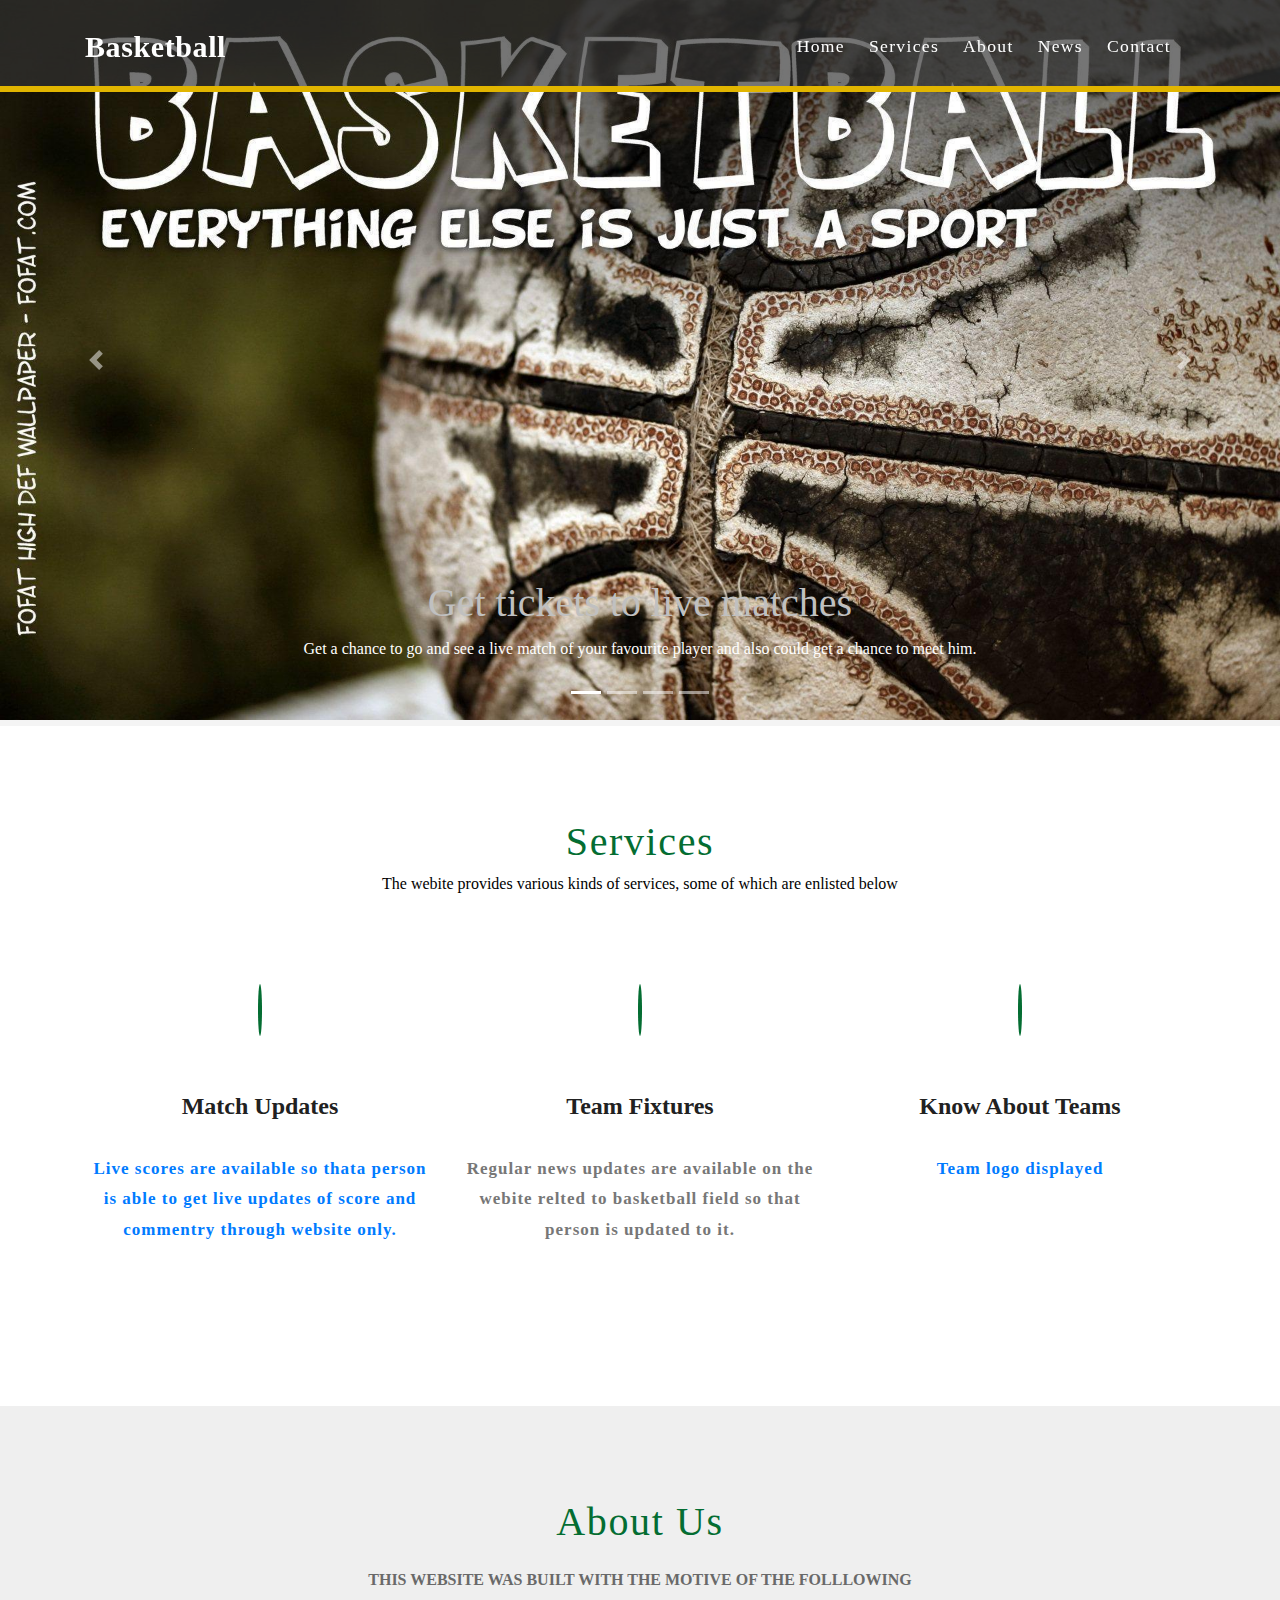
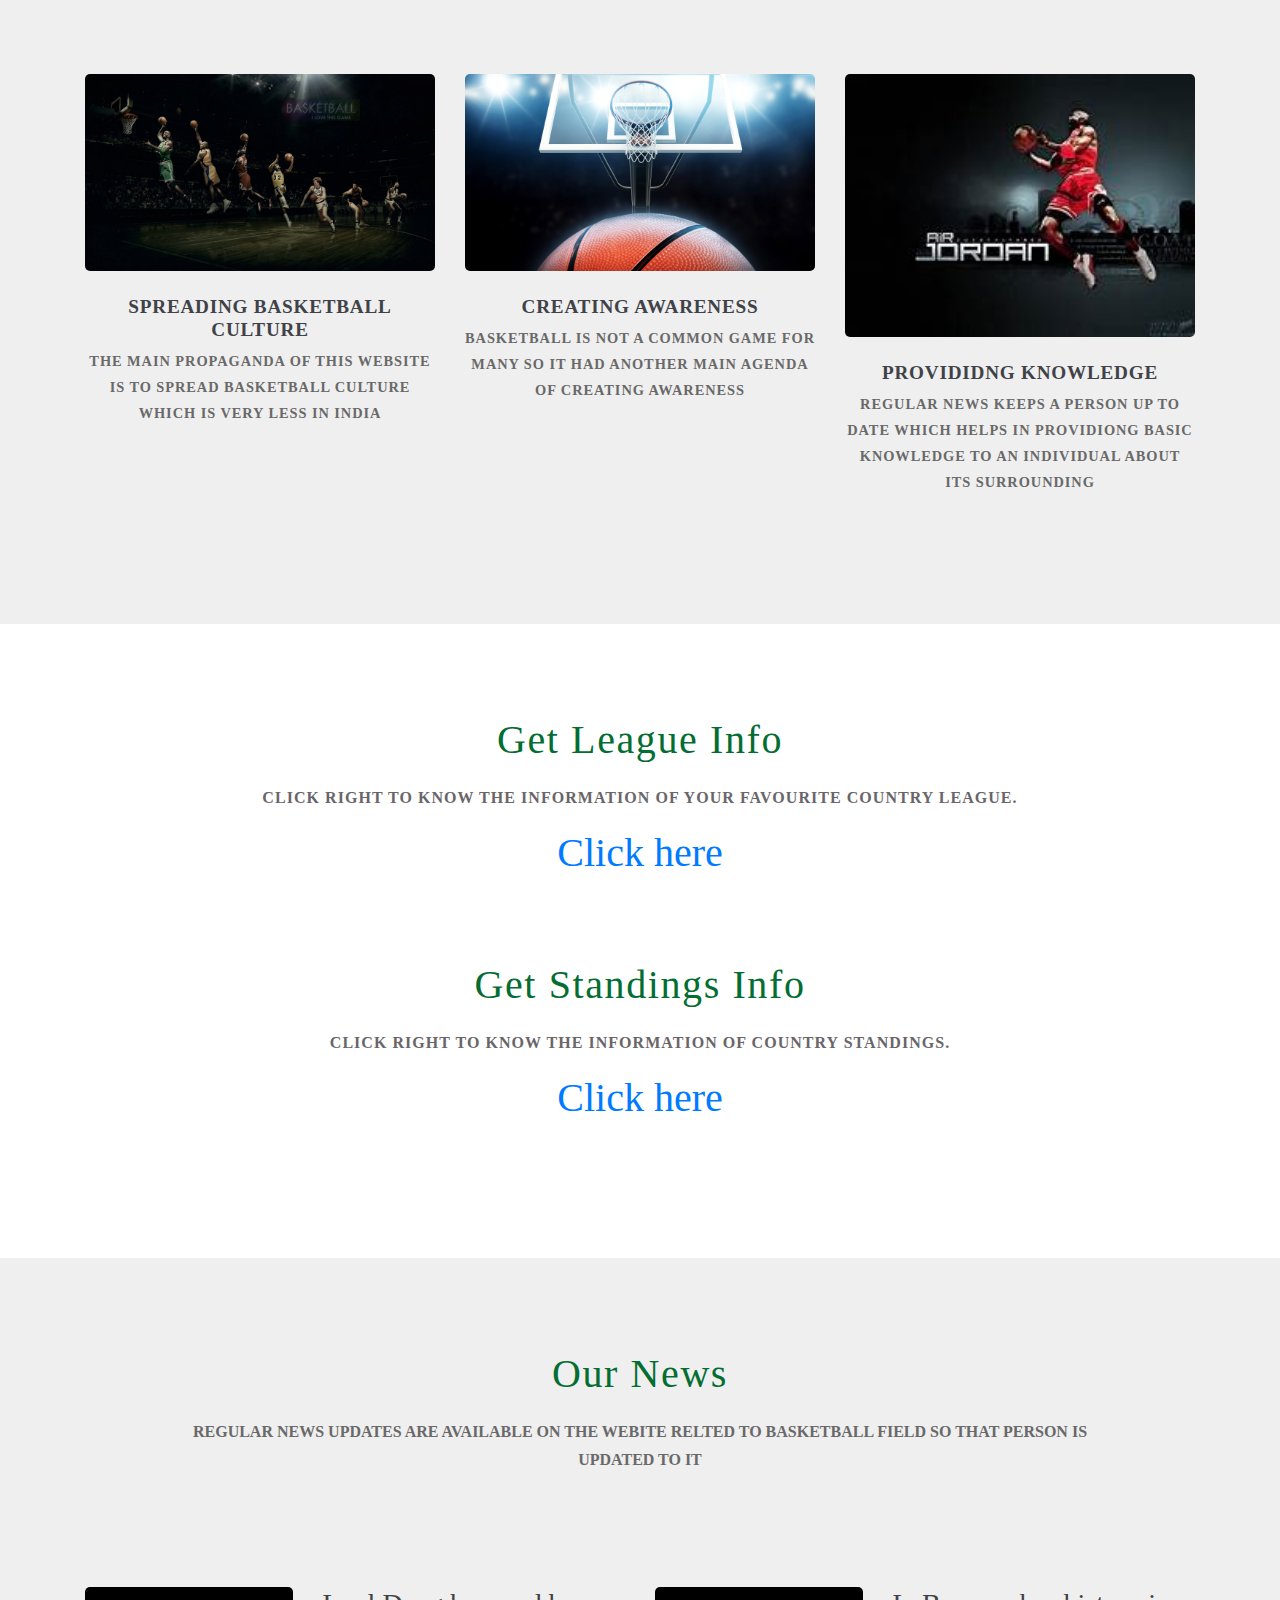
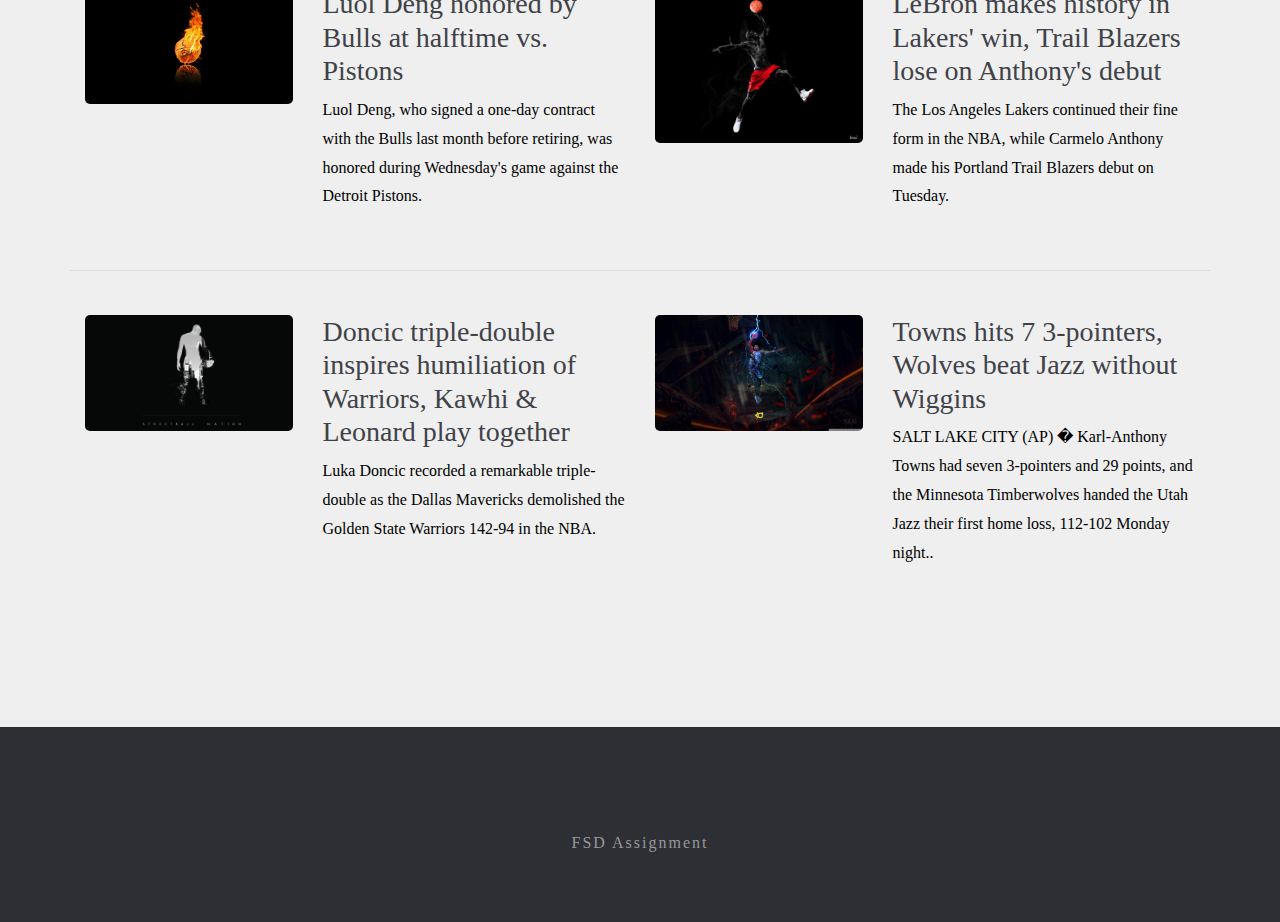
<file: index.html>
<!DOCTYPE html>
<html>
    <head>
        <meta charset="utf-8">
        <meta name="viewport" content="device-width",initial-scale="1">
        <link rel="stylesheet" type="text/css" href="style.css">
        <link rel="stylesheet" href="https://stackpath.bootstrapcdn.com/bootstrap/4.3.1/css/bootstrap.min.css" integrity="sha384-ggOyR0iXCbMQv3Xipma34MD+dH/1fQ784/j6cY/iJTQUOhcWr7x9JvoRxT2MZw1T" crossorigin="anonymous">
        <link rel="stylesheet" href="https://use.fontawesome.com/releases/v5.8.1/css/all.css" integrity="sha384-50oBUHEmvpQ+1lW4y57PTFmhCaXp0ML5d60M1M7uH2+nqUivzIebhndOJK28anvf" crossorigin="anonymous">
        <link href="//fonts.google.com/css?family=Source+Sans+Pro:200,300,400,600,700,900" rel="stylesheet">
    </head>
    <body>
            <header>
                <nav class="mnu">
                    <div class="container">
                        <div class="logo" id="logo">
                            <h1><a href="index.html">Basketball </a></h1>
                        </div>
                        <label for="drop" class="toggle"><span class="fas fa-bars"></span></label>
                        <input type="checkbox" id="drop">
                        <ul class="menu mt-1">
                            <li class="mr-lg-4 mr-3 active"><a href="index.html">Home</a></li>
                            <li class="mr-lg-4 mr-3 scroll"><a href="#services">Services</a></li>
                            <li class="mr-lg-4 mr-3 scroll"><a href="#about">About</a></li>
                            <li class="mr-lg-4 mr-3 scroll"><a href="#news">News</a></li>
                            <li class="mr-lg-4 mr-3 scroll"><a href="#contact">Contact</a></li>
                        </ul>  
                    </div>
                </nav>
            </header>
            <div class="carousel">
                <div id="slide_animation" class="carousel slide" data-ride="carousel">
                  <ol class="carousel-indicators">
                    <li data-target="#slide_animation" data-slide-to="0" class="active"></li>
                    <li data-target="#slide_animation" data-slide-to="1"></li>
                    <li data-target="#slide_animation" data-slide-to="2"></li>
                    <li data-target="#slide_animation" data-slide-to="3"></li>
                  </ol>
                  <div class="carousel-inner">
                    <div class="carousel-item active">
                      <img src="1.jpg" class="d-block w-100" alt="...">
                      <div class="carousel-caption d-none d-md-block">
                        <h1>Get tickets to live matches</h1>
                        <p>Get a chance to go and see a live match of your favourite player and also could get a chance to meet him.</p>
                      </div>
                    </div>
                    <div class="carousel-item">
                      <img src="9.jpg" class="d-block w-100" alt="...">
                      <div class="carousel-caption d-none d-md-block">
                        <h1>Football related stuff</h1>
                        <p>Get links to all branded and good quality products like basketball studs, Sportswear and all related stuff</p>
                      </div>
                    </div>
                    <div class="carousel-item">
                      <img src="2.jpg" class="d-block w-100" alt="...">
                      <div class="carousel-caption d-none d-md-block">
                        <h1>Get live Updates</h1>
                        <p>In case of unavailability of television get updates to the live score through website only</p>
                      </div>
                    </div>
                    <div class="carousel-item">
                      <img src="7.jpg" class="d-block w-100" alt="...">
                      <div class="carousel-caption d-none d-md-block">
                        <h1>PLayer Information</h1>
                        <p>Get full access to information about your favourite player online itself </p>
                      </div>
                    </div>
                  </div>
                  <a class="carousel-control-prev" href="#slide_animation" role="button" data-slide="prev">
                    <span class="carousel-control-prev-icon" aria-hidden="true"></span>
                    <span class="sr-only">Previous</span>
                  </a>
                  <a class="carousel-control-next" href="#slide_animation" role="button" data-slide="next">
                    <span class="carousel-control-next-icon" aria-hidden="true"></span>
                    <span class="sr-only">Next</span>
                  </a>
                </div>
              </div>
<section class="wedo py-5" id="services">
  <div class="container py-lg-5">
    <div class=".my_head1">
      <h3 class="heading text-center"> Services</h3>
      <p class="subs1-mt-4 text-center mx-auto">The webite provides various kinds of services, some of which are enlisted below</p>   
    </div>
    <div class="row about-info-grids text-center py-lg-5 py-3 mt-3">
    <div class="col-md-4 about-ingfo">
      <span class="fas fa-tint"></span>
      <h4>Match Updates</h4>
      <p><a href="test3.html"> Live scores are available so thata person is able to get live updates of score and commentry through website only.</a></p>
    </div>
    <div class="col-md-4 about-ingfo">
      <span class="fas fa-tint"></span>
      <h4>Team Fixtures</h4>
      <p> Regular news updates are available on the webite relted to basketball field so that person is updated to it.</p>
    </div>
    <div class="col-md-4 about-ingfo">
      <span class="fas fa-tint"></span>
      <h4>Know about teams</h4>
      <p> <a href="test2.html">Team logo displayed <p>
    
    </div>
    </div>
  </div>
</section>
<section class="news py-5" id="about">
  <div class="container py-lg-5">
    <div class="my_head1">
      <h3 class="heading text-center">About us</h3>
      <p class="subs mt-4 text-center mx-auto">This website was built with the motive of the folllowing</p>
    </div>
    <div class="row py-lg-3 py-3 mt-3 text-center">
        <div class="col-md-4">
          <img src="3.jpg" alt="news image" class="ima-fluid">
          <div class="news_btm mt-4">
              <h6>Spreading Basketball Culture</h6>
              <p>The main propaganda of this website is to spread basketball culture which is very less in India</p>
          </div>
        </div>
        <div class="col-md-4 mt-md-0 mt-5">
          <img src="4.jpg" alt="news image" class="ima-fluid">
          <div class="news_btm mt-4">
              <h6>Creating Awareness</h6>
              <p>Basketball is not a common game for many so it had another main agenda of creating awareness</p>
          </div>
          </div>
          <div class="col-md-4 mt-md-0 mt-5">
            <img src="5.jpg" alt="news image" class="ima-fluid">
            <div class="news_btm mt-4">
                <h6>Provididng Knowledge</h6>
                <p>regular News keeps a person up to date which helps in providiong basic knowledge to an individual about its surrounding</p>
            </div>
          </div>
    </div>
  </div>
</section>
<section class="py-5">
  <div class="container py-lg-5">
    <div class="text-center">
      <div class="my_head1">
        <div >
        <h3 class="heading text-center">Get League Info</h3>
        <p class="subs1 mt-4 text-center mx-auto">Click Right to know the information of your favourite Country League.</p>
      </div>


     <div>
       
      <h1> <a href="test.html">Click here</a></h1>
    </div>
  </div>
  <br><br>
     <div class="my_head1">
        <div >
        <h3 class="heading text-center">Get Standings Info</h3>
        <p class="subs1 mt-4 text-center mx-auto">Click Right to know the information of Country Standings.</p>
      </div>
        

     <div>
       
      <h1> <a href="test1.html">Click here</a></h1>
    </div>
  </div>
</div>
</section>

<section class="my_blog py-5" id="news">
  <div class="container py-lg-5">
    <div class="my_head1">
      <h3 class="heading text-center">Our News</h3>
      <p class="subs mt-4 text-center mx-auto">Regular news updates are available on the webite relted to basketball field so that person is updated to it</p>
    </div>
    <div class="row py-lg-5 py-3 mt-3">
      <div class="col-lg-6">
        <div class="row my_blog_left1">
          <div class="col-md-5 my_blog1">
            <img src="10.jpg" alt="news images" class="img-fluid">
        </div>
        <div class="col-md-7 my_blog2">
          <h3>Luol Deng honored by Bulls at halftime vs. Pistons</h3>
          <p>Luol Deng, who signed a one-day contract with the Bulls last month before retiring, was honored during Wednesday's game against the Detroit Pistons.</p>
        </div>
      </div>
      <div class="row my_blog_right1">
          <div class="col-md-5 my_blog1">
            <img src="11.jpg" alt="news images" class="img-fluid">
        </div>
        <div class="col-md-7 my_blog">
          <h3>Doncic triple-double inspires humiliation of Warriors, Kawhi & Leonard play together</h3>
          <p>Luka Doncic recorded a remarkable triple-double as the Dallas Mavericks demolished the Golden State Warriors 142-94 in the NBA.
</p>
        </div>
      </div>
    </div>
    <div class="col-lg-6 my_blog_right">
        <div class="row my_blog_left1">
          <div class="col-md-5 my_blog1">
            <img src="12.jpg" alt="news images" class="img-fluid">
        </div>
        <div class="col-md-7 my_blog2">
          <h3>LeBron makes history in Lakers' win, Trail Blazers lose on Anthony's debut</h3>
          <p>The Los Angeles Lakers continued their fine form in the NBA, while Carmelo Anthony made his Portland Trail Blazers debut on Tuesday.</p>
        </div>
      </div>
      <div class="row my_blog_right1">
          <div class="col-md-5 my_blog1">
            <img src="6.jpg" alt="news images" class="img-fluid">
        </div>
        <div class="col-md-7 my_blog">
          <h3>Towns hits 7 3-pointers, Wolves beat Jazz without Wiggins</h3>
          <p>SALT LAKE CITY (AP) � Karl-Anthony Towns had seven 3-pointers and 29 points, and the Minnesota Timberwolves handed the Utah Jazz their first home loss, 112-102 Monday night..</p>
        </div>
      </div>
    </div>
  </div>
</div>
</section>
<div class="foot_bottom">
  <div class="container">
    <div class="cpy-right text-center py-5">
      <ul class="social_section_1info mb_lg_4">
        <li><a href="#"><span class="fab fa-facebook-f"></span></a></li>
        <li><a href="#"><span class="fab fa-twitter"></span></a></li>
        <li><a href="#"><span class="fab fa-google"></span></a></li>
      </ul>
      <p>FSD Assignment</p>
    </div>
  </div>
</div>

            <script src="https://code.jquery.com/jquery-3.3.1.slim.min.js" integrity="sha384-q8i/X+965DzO0rT7abK41JStQIAqVgRVzpbzo5smXKp4YfRvH+8abtTE1Pi6jizo" crossorigin="anonymous"></script>
            <script src="https://cdnjs.cloudflare.com/ajax/libs/popper.js/1.14.7/umd/popper.min.js" integrity="sha384-UO2eT0CpHqdSJQ6hJty5KVphtPhzWj9WO1clHTMGa3JDZwrnQq4sF86dIHNDz0W1" crossorigin="anonymous"></script>
            <script src="https://stackpath.bootstrapcdn.com/bootstrap/4.3.1/js/bootstrap.min.js" integrity="sha384-JjSmVgyd0p3pXB1rRibZUAYoIIy6OrQ6VrjIEaFf/nJGzIxFDsf4x0xIM+B07jRM" crossorigin="anonymous"></script>
    </body>
</html>
</file>
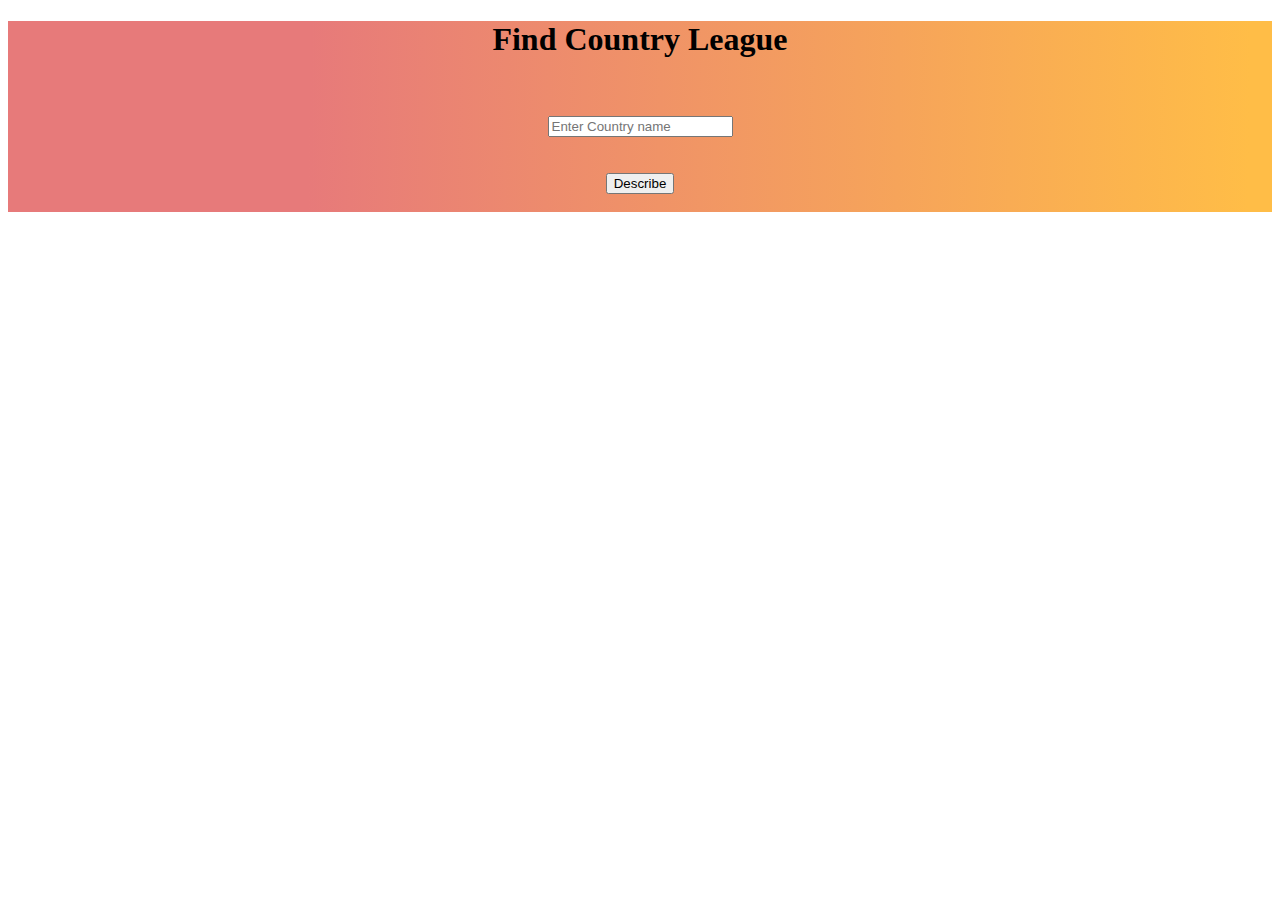
<file: test.html>
<!DOCTYPE html>
<html lang="en">

<head>
    <meta charset="UTF-8">
    <meta name="viewport" content="width=device-width, initial-scale=1.0">
    <meta http-equiv="X-UA-Compatible" content="ie=edge">
    <title>Document</title>
  <script src="https://ajax.googleapis.com/ajax/libs/jquery/3.4.1/jquery.min.js"></script>
<link rel="stylesheet" href="https://maxcdn.bootstrapcdn.com/bootstrap/4.0.0-alpha.6/css/bootstrap.min.css" integrity="sha384-rwoIResjU2yc3z8GV/NPeZWAv56rSmLldC3R/AZzGRnGxQQKnKkoFVhFQhNUwEyJ" crossorigin="anonymous">
<script src="https://stackpath.bootstrapcdn.com/bootstrap/4.3.1/js/bootstrap.min.js" integrity="sha384-JjSmVgyd0p3pXB1rRibZUAYoIIy6OrQ6VrjIEaFf/nJGzIxFDsf4x0xIM+B07jRM" crossorigin="anonymous"></script>

</head> 

<body>
<div class="jumbotron"  style="background-image: linear-gradient( 90.9deg, rgba(231,122,122,1) 23.9%, rgba(255,189,71,1) 98.1% );">
<center> 
<h1 style="font-family:broadway;">Find Country League</h1>
<br><br>   
<div class="form-group w-50">
  <input type="text" placeholder="Enter Country name" class="form-control" id="query">
</div>
<br><br>
<button type="button" id="button" class="btn btn-success btn-lg">Describe </button>
    <br><br>
    <div id="result">
    
    </div>
</center>
</div>
   
</body>
<script>
    $("#button").click(
       
        () => {
            var q = $("#query").val();
            var url = `https://allsportsapi.com/api/basketball/?met=Leagues&APIkey=1aa3ac2b67f2eef3b1a44d98e9ac19a8682758f297366db36f3a4a4757de1721`;
            var result;
            $.ajax(url).done(function (response) {
            console.log(response);
           
            for(let i =0 ; i < response.result.length;i++){
          if(response.result[i].country_name==q){
               $("#result").append(
          
            `<p> Country code: ${response.result[i].country_key} <br></p>
            <p> Leagues Name: ${response.result[i].league_name} <br></p>
            <br>
            <br>
            <hr>
            <br>
              `
            )}

               }
                
            }
        
        
    )});
    

  
</script>

</html>
</file>
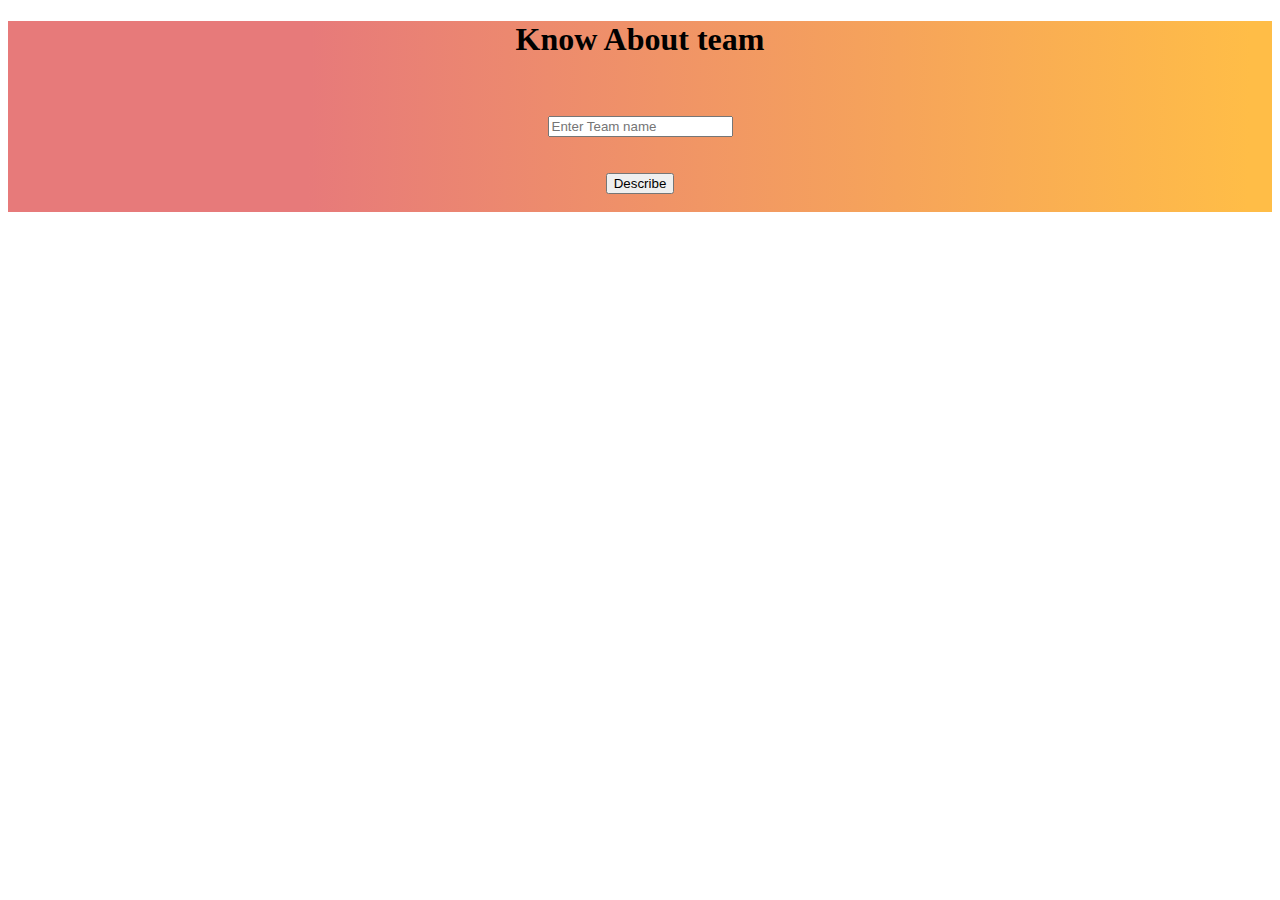
<file: test1.html>
<!DOCTYPE html>
<html lang="en">

<head>
    <meta charset="UTF-8">
    <meta name="viewport" content="width=device-width, initial-scale=1.0">
    <meta http-equiv="X-UA-Compatible" content="ie=edge">
    <title>Document</title>
  <script src="https://ajax.googleapis.com/ajax/libs/jquery/3.4.1/jquery.min.js"></script>
<link rel="stylesheet" href="https://maxcdn.bootstrapcdn.com/bootstrap/4.0.0-alpha.6/css/bootstrap.min.css" integrity="sha384-rwoIResjU2yc3z8GV/NPeZWAv56rSmLldC3R/AZzGRnGxQQKnKkoFVhFQhNUwEyJ" crossorigin="anonymous">
<script src="https://stackpath.bootstrapcdn.com/bootstrap/4.3.1/js/bootstrap.min.js" integrity="sha384-JjSmVgyd0p3pXB1rRibZUAYoIIy6OrQ6VrjIEaFf/nJGzIxFDsf4x0xIM+B07jRM" crossorigin="anonymous"></script>

</head> 

<body>
<div class="jumbotron"  style="background-image: linear-gradient( 90.9deg, rgba(231,122,122,1) 23.9%, rgba(255,189,71,1) 98.1% );">
<center> 
<h1 style="font-family:broadway;">Know About team</h1>
<br><br>   
<div class="form-group w-50">
  <input type="text" placeholder="Enter Team name" class="form-control" id="query">
</div>
<br><br>
<button type="button" id="button" class="btn btn-success btn-lg">Describe </button>
    <br><br>
    <div id="result">

    </div>
</center>
</div>
   
</body>
<script>
    $("#button").click(
       
        () => {
            var q = $("#query").val();
            var url = `https://allsportsapi.com/api/basketball/?&met=Standings&leagueId=787&APIkey=1aa3ac2b67f2eef3b1a44d98e9ac19a8682758f297366db36f3a4a4757de1721`;
            var result;
            $.ajax(url).done(function (response) {
            console.log(response);
           
            for(let i =0 ; i < response.result.total.length;i++){
          if(response.result.total[i].standing_team==q){
               $("#result").append(
          
            `<p>standing_place : ${response.result.total[i].standing_place} <br></p>
            <p> league_round: ${response.result.total[i].league_round} <br></p>
            <p> standing_updated: ${response.result.total[i].standing_updated} <br></p>
            
  
            <br>
            <br>
            <hr>
            <br>
              `
            )}

               }
                
            }
        
        
    )});
    
 
  
</script>

</html>
</file>
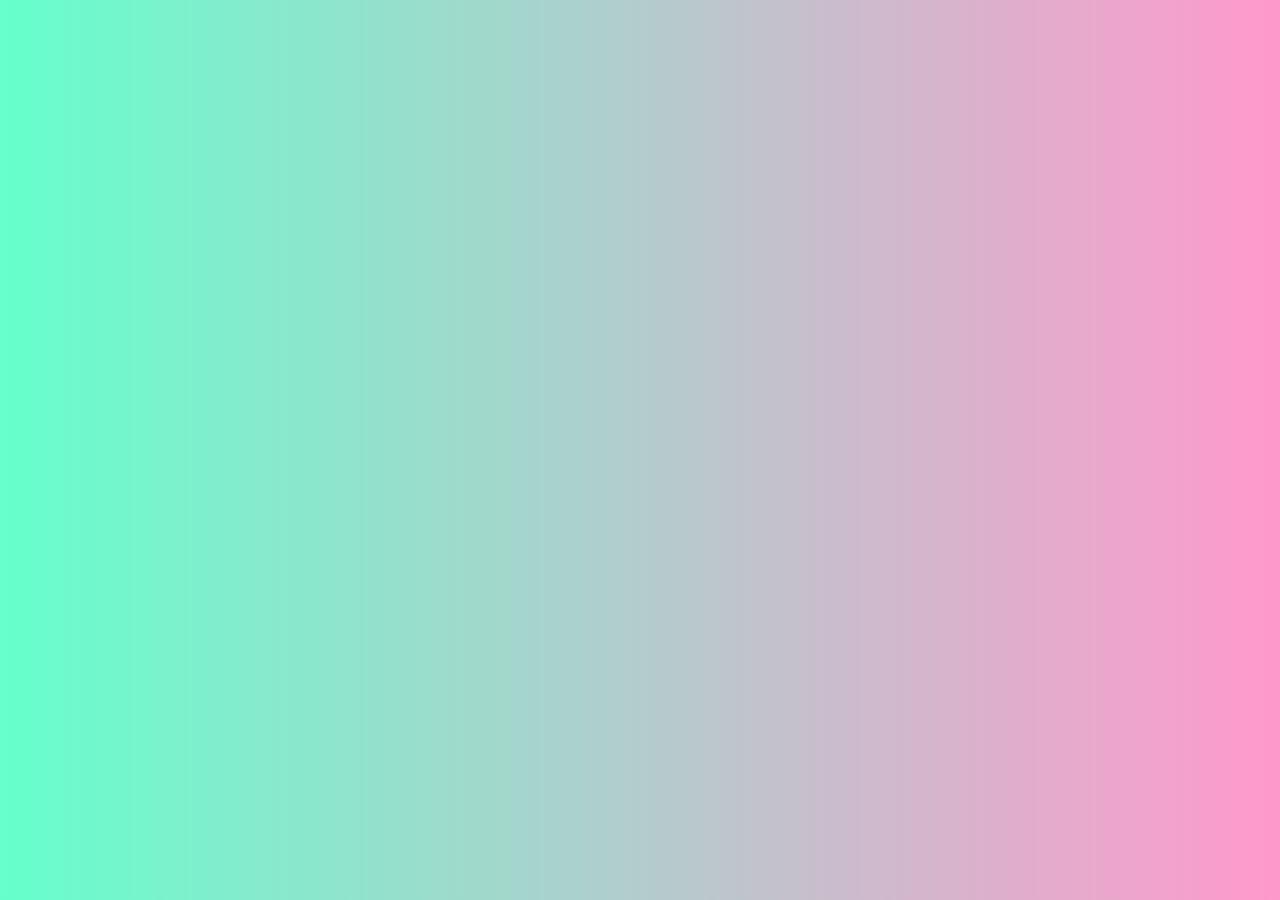
<file: test2.html>
<!DOCTYPE html>
<html lang="en">

<script src="https://ajax.googleapis.com/ajax/libs/jquery/3.4.1/jquery.min.js"></script>
<body style=" background: linear-gradient(to right,  #66ffcc  0%,  #ff99cc 100%);">
        <div id="result">
            </div>
<script>
var q = $("#query").val();
        var url = `https://allsportsapi.com/api/basketball/?&met=Teams&teamId=2616&APIkey=1aa3ac2b67f2eef3b1a44d98e9ac19a8682758f297366db36f3a4a4757de1721`;
        var result;
        $.ajax(url).done(function (response) {
        console.log(response);
       
        for(let i =0 ; i < response.result.length;i++){
            $("#result").append(
                `<img src="https://allsportsapi.com/logo-basketball/2616_mit.png">
               
                       
        
               
                               <hr>
                <br>
       `
        
              )  }
    }
    
);
</script>
</body>
</html>
</file>
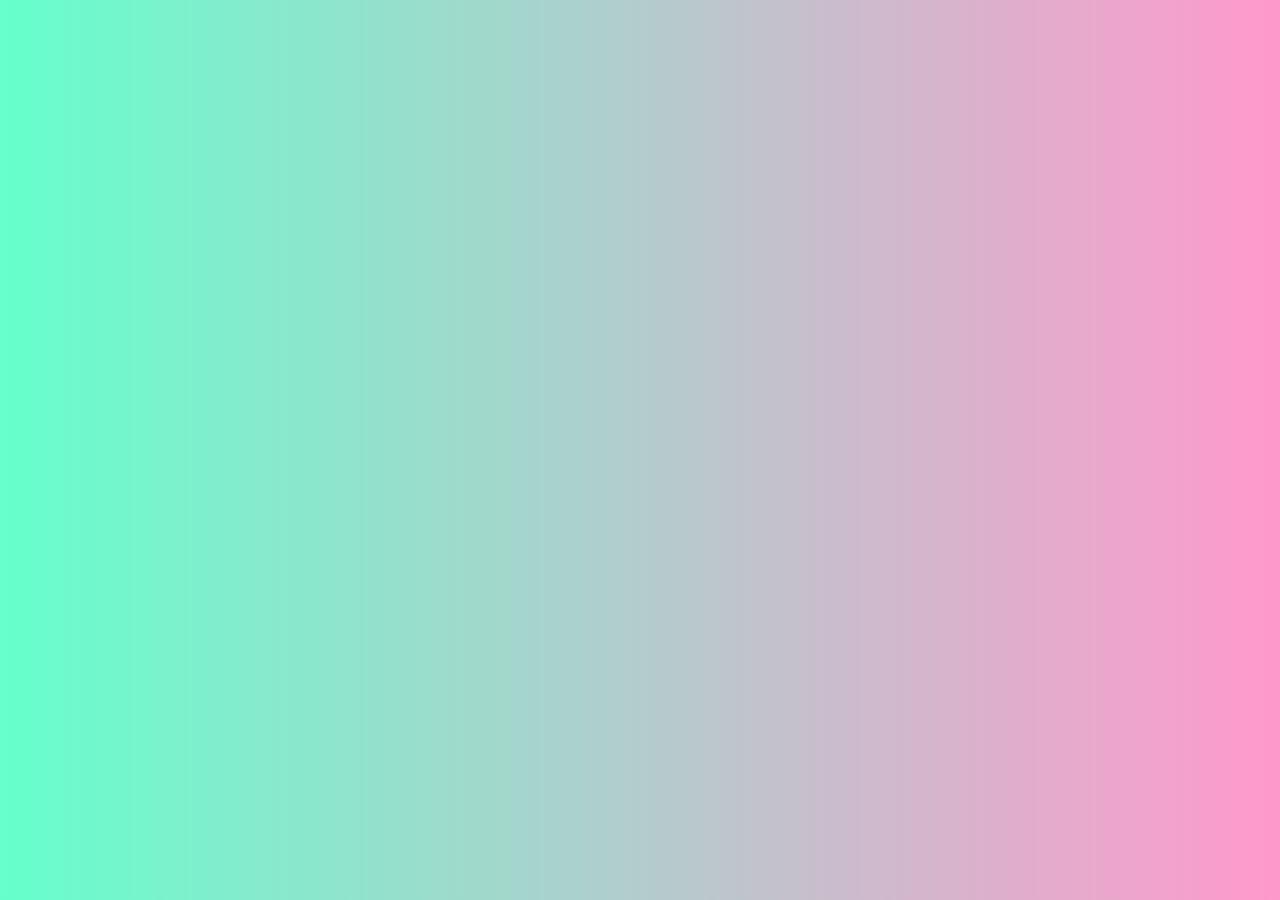
<file: test3.html>
<!DOCTYPE html>
<html lang="en">

<script src="https://ajax.googleapis.com/ajax/libs/jquery/3.4.1/jquery.min.js"></script>
<body style=" background: linear-gradient(to right,  #66ffcc  0%,  #ff99cc 100%);">
        <div id="result">
            </div>
<script>
var q = $("#query").val();
        var url = `https://allsportsapi.com/api/football/?met=Livescore&APIkey=c3c5e47a711616a60dc5f1ba1d3b6af350157fa7d0beceae17f07965d0394f74`;
        var result;
        $.ajax(url).done(function (response) {
        console.log(response);
       
        for(let i =0 ; i < response.result.length;i++){
            $("#result").append(
                `<p> Date: ${response.result[i].event_date} <br></p>
             <p>   Time: ${response.result[i].event_time}<br> </p>
           
                Home Team :  ${response.result[i].event_home_team}<br>
                <br>
                Away Team :  ${response.result[i].event_away_team}<br>
               <br>
               Country :  ${response.result[i].country_name}<br>
               <br>
               League : ${response.result[i].league_name}<br>
                <br>
                <hr>
                <br>
       `
        
              )  }
    }
    
);
</script>
</body>
</html>
</file>
<file: style.css>
body{
    padding: 0;
    margin: 0;
    background: #fff;
    position: relative;
    font-family: 'Source Sans Pro' , Arial;
}

body a{
    transition: 0.5s all;
    -webkit-transition: 0.5s all;
    -moz-transition: 0.5s all;
    -o-transition: 0.5s all;
    cursor: pointer;
    font-family: Georgia, 'Times New Roman', Times, serif;
}

a:hover{
    text-decoration: none!important;
}

h1, h2, h3, h4, h5, h6{
    margin: 0;
    font-family: Georgia, 'Times New Roman', Times, serif;
}

p{
    margin: 0;
    line-height: 1.8em;
    font-size: 16px;
    color: rgb(0, 0, 0);
    font-family: Georgia, 'Times New Roman', Times, serif;
}

ul{
    margin: 0;
    padding: 0;
}

label{
    margin: 0;
}

header{
    position: absolute;
    z-index: 9;
    width: 100%;
}

.toggle,
    [id^=drop]{
        display: none;
    }

    nav{
    margin: 0;
    padding: 0;
    }

#logo a span{
    color: #fff;
}

#logo a{
    float: left;
    display: initial;
    margin: 0;
    color: #fff;
}

.logo h1 a{
    font-size: 30px;
    text-transform: capitalize;
    display: initial;
    margin: 0;
    letter-spacing: 0.02em;
    font-weight: 600;
    color: #fff;
    font-family: Georgia, 'Times New Roman', Times, serif;
}

nav.mnu{
    background: rgba(51, 51, 51, 0.68);
    padding: 1.3em;
    border-bottom: 6px solid rgb(225, 181, 0);
    position: sticky;
}

nav:after{
    content: "";
    display: table;
    clear: both;
}

nav ul {
    float: right;
    padding: 0;
    margin: 0;
    list-style: none;
    position: relative;
}

nav ul li{
    margin: 0;
    display: inline-box;
    float: left;
}

nav a {
    color: #fff;
    text-transform: capitalize;
    font-weight: 300;
    font-size: 1.1em;
    letter-spacing: 0.075em;
    font-family: Georgia, 'Times New Roman', Times, serif;
}

nav a:hover{
    color: #ffb500;
}

.menu li .active a{
    color: #ffb500;
    font-weight: 600;
}

@media all and (max-width: 768px){
    #logo{
        display: block;
        padding: 0;
        text-align: center;
        float: none;
        width: 100%;
    }

    nav{
        margin: 0;
    }

    .toggle + a,
    .menu{
        display: none;
    }

    .toggle{
        display: block;
        padding: 4px 15px;
        font-size: 20px;
        text-decoration: none;
        border: none;
        float: right;
        background-color: #ffffff;
        color: #333;
        cursor: pointer;
    }

    .menu .toggle{
        float: none;
        text-align: center;
        margin: auto;
        width: 80%;
        padding: 5px;
        font-weight: normal;
        font-size: 16px;
        letter-spacing: 1px; 
    }

    .toggle:hover {
        color: #333;
        background-color: #fff;
    }
    [id^=drop]:checked + ul{
        display: block;
        background: rgba(16, 16, 16, 0.85);
        padding: 15px 0;
        text-align: center;
        width: 100%;
    }

    nav ul li{
        display: block;
        width: 100%;
        padding: 5px 0;
    }
}

@media all and (max-width: 330px){
    nav ul li{
        display: block;
        width: 94%;
    }
}

img {
    width: 100%;
}
.carousel-item h1{
    color: silver;
}
.carousel-item p{
    color: #fff;
}

.wedo{
    border-top: solid 6px #f4f4f4;
}
.my_head1{
    padding-bottom: 2em;
}

h3.heading{
    font-size: 2.5em;
    color: #046d32;
    line-height: 1em;
    letter-spacing: 0.04em;
    text-transform: capitalize ;
    font-family: Georgia, 'Times New Roman', Times, serif;
}

h4.heading{
    font-size: 2.5em;
    color: black;
    line-height: 1em;
    letter-spacing: 0.04em;
    text-transform: capitalize ;
    font-family: Georgia, 'Times New Roman', Times, serif;
}

p.subs1{
    text-transform: uppercase;
    font-weight: 700;
    letter-spacing: 0.065em;
    color: #696569;
    font-family: Georgia, 'Times New Roman', Times, serif;
}
.about-info-grids p{
    font-size: 17px;
    line-height: 1.8em;
    color: #777;
    letter-spacing: 1px;
    font-weight: 700;
    text-align: center;
    font-family: Georgia, 'Times New Roman', Times, serif;
}
.about-info-grids h4{
    font-size: 1.5em;
    line-height: 1.5em;
    color: #212121;
    font-weight: 600;
    text-transform: capitalize;
  margin: 30px 0;
  font-family: Georgia, 'Times New Roman', Times, serif;
}

.about-ingfo span{
    color: #ffb500;
    font-size: 2.7em;
    width: 2.2em;
    border-radius: 100%;
    height: 2.2em;
    line-height: 2.2em;
    border: 2px solid #046d32;
}


section.news{
    background: #efefef;
}
.news p{
    font-size: 16px;
    line-height: 1.8em;
    font-family: Georgia, 'Times New Roman', Times, serif;
}

section.news img{
    border-radius: 5px;
}

.news_btm h6{
    font-size: 1.2em;
    text-transform: uppercase;
    font-weight: 800;
    letter-spacing: 0.04em;
    color: #404248;
    text-align: center;
    font-family: Georgia, 'Times New Roman', Times, serif;
}

.news_btm p{
    text-transform: uppercase;
    font-weight: 700;
    letter-spacing: 0.065em;
    font-size: 0.9em;
    color: #696969;
    text-align: center;
    font-family: Georgia, 'Times New Roman', Times, serif;
}
p.subs{
    text-transform: uppercase;
    font-weight: 700;
    color: #696969;
    width: 86%;
    font-family: Georgia, 'Times New Roman', Times, serif;
}

section.my_blog{
    background: #efefef;
}
section.my_blog{
    color: #404248;
}
section.my_blog img{
    border-radius: 5px;
}
section.my_blog img{
    font-size: 16px;
    line-height: 1.8em;
    color: #777;
}

.my_blog_left1{
    border-bottom: solid 1px #dbdbdb;
    margin: 0 0 2.7em 0;
    padding: 0 0 2.7em 0;
}

.my_blog1{
    padding-left: 0;
}
.my_blog2{
    margin: 0;
}

section.foot-1{
    background: rgba(16, 16, 16, 0.85);
}

.foot-1 h3{
    font-size: 1.3em;
    font-weight: 800;
    letter-spacing: 0.04em;
    line-height: 1em;
    text-transform: uppercase;
    color: #fff;
    font-family: Georgia, 'Times New Roman', Times, serif;
}

.foot-top li{
    display: block;
    border-bottom: 1px solid rgba(172, 178, 191, 0.37);
    padding: 1em 0;
}

.foot-top li:last-child{
    border-bottom: none;
}

.foot-top li a{
    color: #acb2bf;
}

.contact-grid-right input[type="text"], .contact-grid-right input[type="email"], .contact-grid-right textarea{
    outline: none;
    padding: 15px 15px;
    font-size: 14px;
    color: #777;
    background: lightgrey;
    width: 100%;
    letter-spacing: 1px;
    border: solid 1px rgba(0, 0, 0, 0.15);
    margin-top: 1em;
}
.contact-grid-right input[type="text"]:nth-child(2), .contact-grid-right input[type="email"]{
    margin: 1em 0;
}
.contact-grid-right textarea{
    min-height: 15em;
    margin: 1em 0em;
    resize: none;
}
.contact-grid-right input[type="submit"]{
    outline: none;
    padding: 14px 30px;
    font-size: 1em;
    color: #fff;
    background: #046d32;
    border: none;
    letter-spacing: 1px;
    border-radius: 0.25em;
    transition: 0.5s all;
    font-weight: 700;
    cursor: pointer;
}

.contact-grid-right input[type="submit"]:hover{
    background-color: #ffb500;
}

.foot_bottom{
    background-color: #2d2f35;
}

.cpy-right{
    padding: 3em 0;
    margin: 0em 0 0;
    border-top: 1px solid rgba (230, 230, 230, 0.15);
}

.cpy-right p{
    color: #999;
    letter-spacing: 2px;
}

ul.social_section_1info li{
    display: inline-block;
}
ul.social_section_1info a{
    color: #999;
    margin-right: 30px;
    font-size: 25px;
}

ul.social_section_1info a:hover{
    color:#fff;
}

@media screen and(max-width: 991px){
    h3.heading{
        font-size: 2em!important;
    }
    h4.heading{
        font-size: 2em!important;
        line-height: 1.4em;
    }
    p.subs{
        width:100%;
    }
    .my_blog_right{
        margin-top: 3em;
    }
    section.my_blog h3{
        font-size: 1.2em !important;
    }
    .foot-1-grid-right{
        margin-top: 2em !important;
    }
    .foot-1 h3{
        font-size: 1.2em !important;
    }
    .cpy-right p{
        margin-top: 1em !important;
    }
}
@media screen and(max-width: 736px){
    .about-ingfo{
        margin: 2em 0;
    }
    .my_blog2{
        padding: 1em 0;
    }
    .my_blog_right1{
        margin: 0;
    }
}

@media screen and(max-width: 667px){
    h3.heading{
        font-size: 28px !important;
    }
}

@media screen and(max-width: 568px){
    .foot-1-grid-middle{
        margin-top: 2em;
    }
}

@media screen and(max-width: 480px){
    h3.heading{
        font-size: 1.7em !important;
    }
    h3.heading{
         font-size: 1.7em !important;
    }
    .news_btm h6{
        font-size: 1.1em !important;
    }
    p.subs1, p.subs{
        font-size: 0.9em !important;
    }
    section.my_blog h3{
        font-size: 1.3em !important;
    }
    .foot-1 h3{
        font-size: 1.1em !important;
    }
}

@media screen and(max-width: 320px){
    nav.mnu{
        padding: 1em 0em;
    }

    .logo h1 a{
        font-size: 28px !important;
    }

    .news_btm h6{
        font-size: 1em !important;
    }
    .news_btm p{
        font-size: 15px !important;
    }
    .my_blog_left1, .my_blog_right1{
        margin: 0 0 1.7em 0;
        padding: 0 0 1.7em 0;
    }
}
</file>
